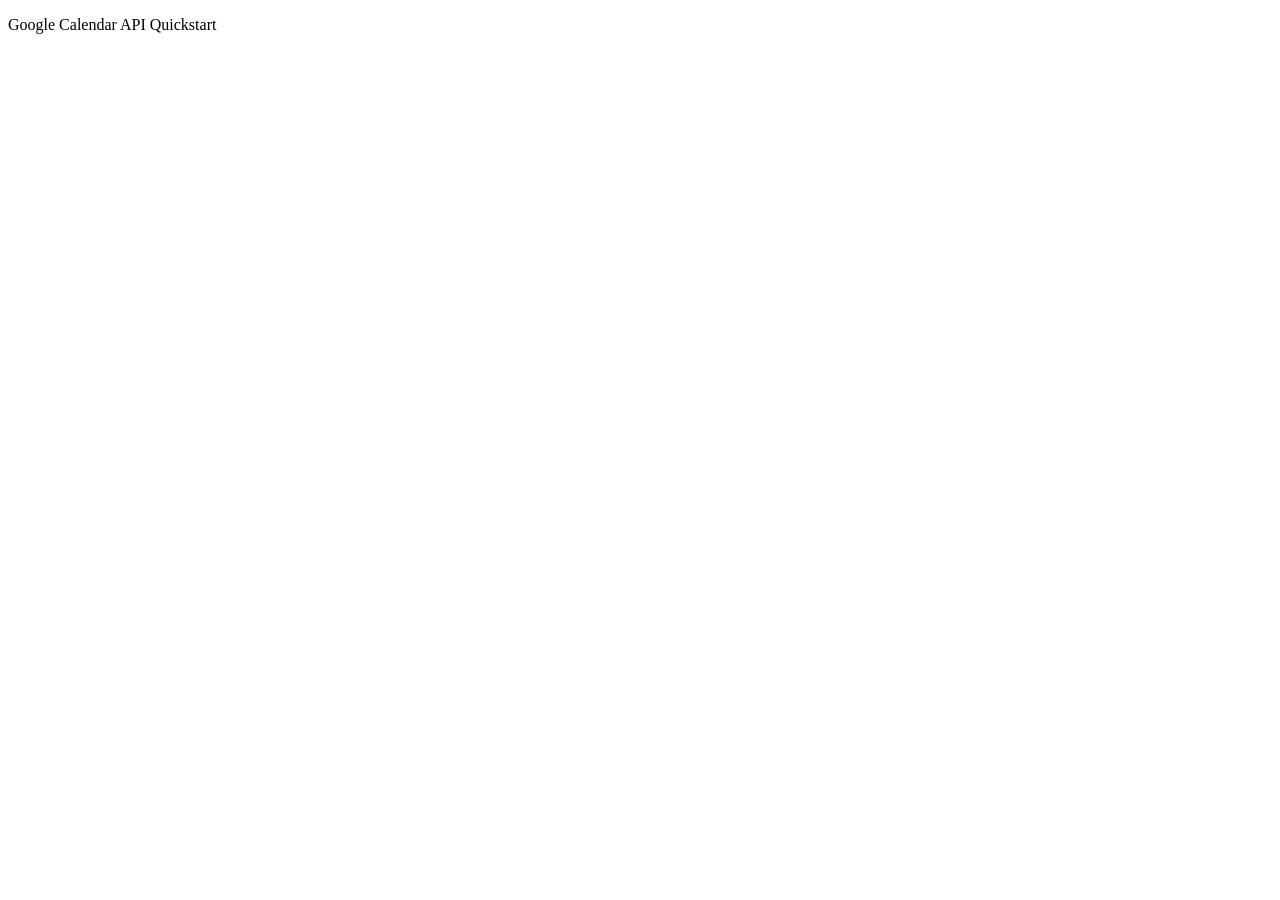
<file: index.html>
<!DOCTYPE html>
<html>
  <head>
    <title>Google Calendar API Quickstart</title>
    <meta charset='utf-8' />
  </head>
  <body>
    <p>Google Calendar API Quickstart</p>

    <!--Add buttons to initiate auth sequence and sign out-->
    <button id="authorize-button" style="display: none;">Authorize</button>
    <button id="signout-button" style="display: none;">Sign Out</button>

    <pre id="content"></pre>

    <div id="cal"></div>

    <script type="text/javascript">
      // Client ID and API key from the Developer Console
      var CLIENT_ID = "305748773277-4cfenu3n2h059od6rlbcgbljovnq8gim.apps.googleusercontent.com";
      var API_KEY = "AIzaSyDm6hH_-PvmGp8TuOtxIiEdW0LeneviYeI";

      // Array of API discovery doc URLs for APIs used by the quickstart
      var DISCOVERY_DOCS = ["https://www.googleapis.com/discovery/v1/apis/calendar/v3/rest"];

      // Authorization scopes required by the API; multiple scopes can be
      // included, separated by spaces.
      var SCOPES = "https://www.googleapis.com/auth/calendar.readonly";

      var authorizeButton = document.getElementById('authorize-button');
      var signoutButton = document.getElementById('signout-button');

      /**
       *  On load, called to load the auth2 library and API client library.
       */
      function handleClientLoad() {
        gapi.load('client:auth2', initClient);
      }

      /**
       *  Initializes the API client library and sets up sign-in state
       *  listeners.
       */
      function initClient() {
        gapi.client.init({
          apiKey: API_KEY,
          clientId: CLIENT_ID,
          discoveryDocs: DISCOVERY_DOCS,
          scope: SCOPES
        }).then(function () {
          // Listen for sign-in state changes.
          gapi.auth2.getAuthInstance().isSignedIn.listen(updateSigninStatus);

          // Handle the initial sign-in state.
          updateSigninStatus(gapi.auth2.getAuthInstance().isSignedIn.get());
          authorizeButton.onclick = handleAuthClick;
          signoutButton.onclick = handleSignoutClick;
        });
      }
console.log(initClient);
      /**
       *  Called when the signed in status changes, to update the UI
       *  appropriately. After a sign-in, the API is called.
       */
      function updateSigninStatus(isSignedIn) {
        if (isSignedIn) {
          authorizeButton.style.display = 'none';
          signoutButton.style.display = 'block';
          listUpcomingEvents();
        } else {
          authorizeButton.style.display = 'block';
          signoutButton.style.display = 'none';
        }
      }

      /**
       *  Sign in the user upon button click.
       */
      function handleAuthClick(event) {
        gapi.auth2.getAuthInstance().signIn();
      }

      /**
       *  Sign out the user upon button click.
       */
      function handleSignoutClick(event) {
        gapi.auth2.getAuthInstance().signOut();
      }

      /**
       * Append a pre element to the body containing the given message
       * as its text node. Used to display the results of the API call.
       *
       * @param {string} message Text to be placed in pre element.
       */
      function appendPre(message) {
        var pre = document.getElementById('content');
        var textContent = document.createTextNode(message + '\n');
        pre.appendChild(textContent);
      }

      /**
       * Print the summary and start datetime/date of the next ten events in
       * the authorized user's calendar. If no events are found an
       * appropriate message is printed.
       */
      function listUpcomingEvents() {
        gapi.client.calendar.events.list({
          'calendarId': 'primary',
          'timeMin': (new Date()).toISOString(),
          'showDeleted': false,
          'singleEvents': true,
          'maxResults': 10,
          'orderBy': 'startTime'
        }).then(function(response) {
          var events = response.result.items;
          appendPre('Upcoming events:');
          $("#cal").text(this);

          if (events.length > 0) {
            for (i = 0; i < events.length; i++) {
              var event = events[i];
              var when = event.start.dateTime;
              if (!when) {
                when = event.start.date;
              }
              appendPre(event.summary + ' (' + when + ')')
            }
          } else {
            appendPre('No upcoming events found.');
          }

        });
      }
console.log(listUpcomingEvents);
    </script>

    <script async defer src="https://apis.google.com/js/api.js"
      onload="this.onload=function(){};handleClientLoad()"
      onreadystatechange="if (this.readyState === 'complete') this.onload()">
    </script>
  </body>
</html>
</file>
